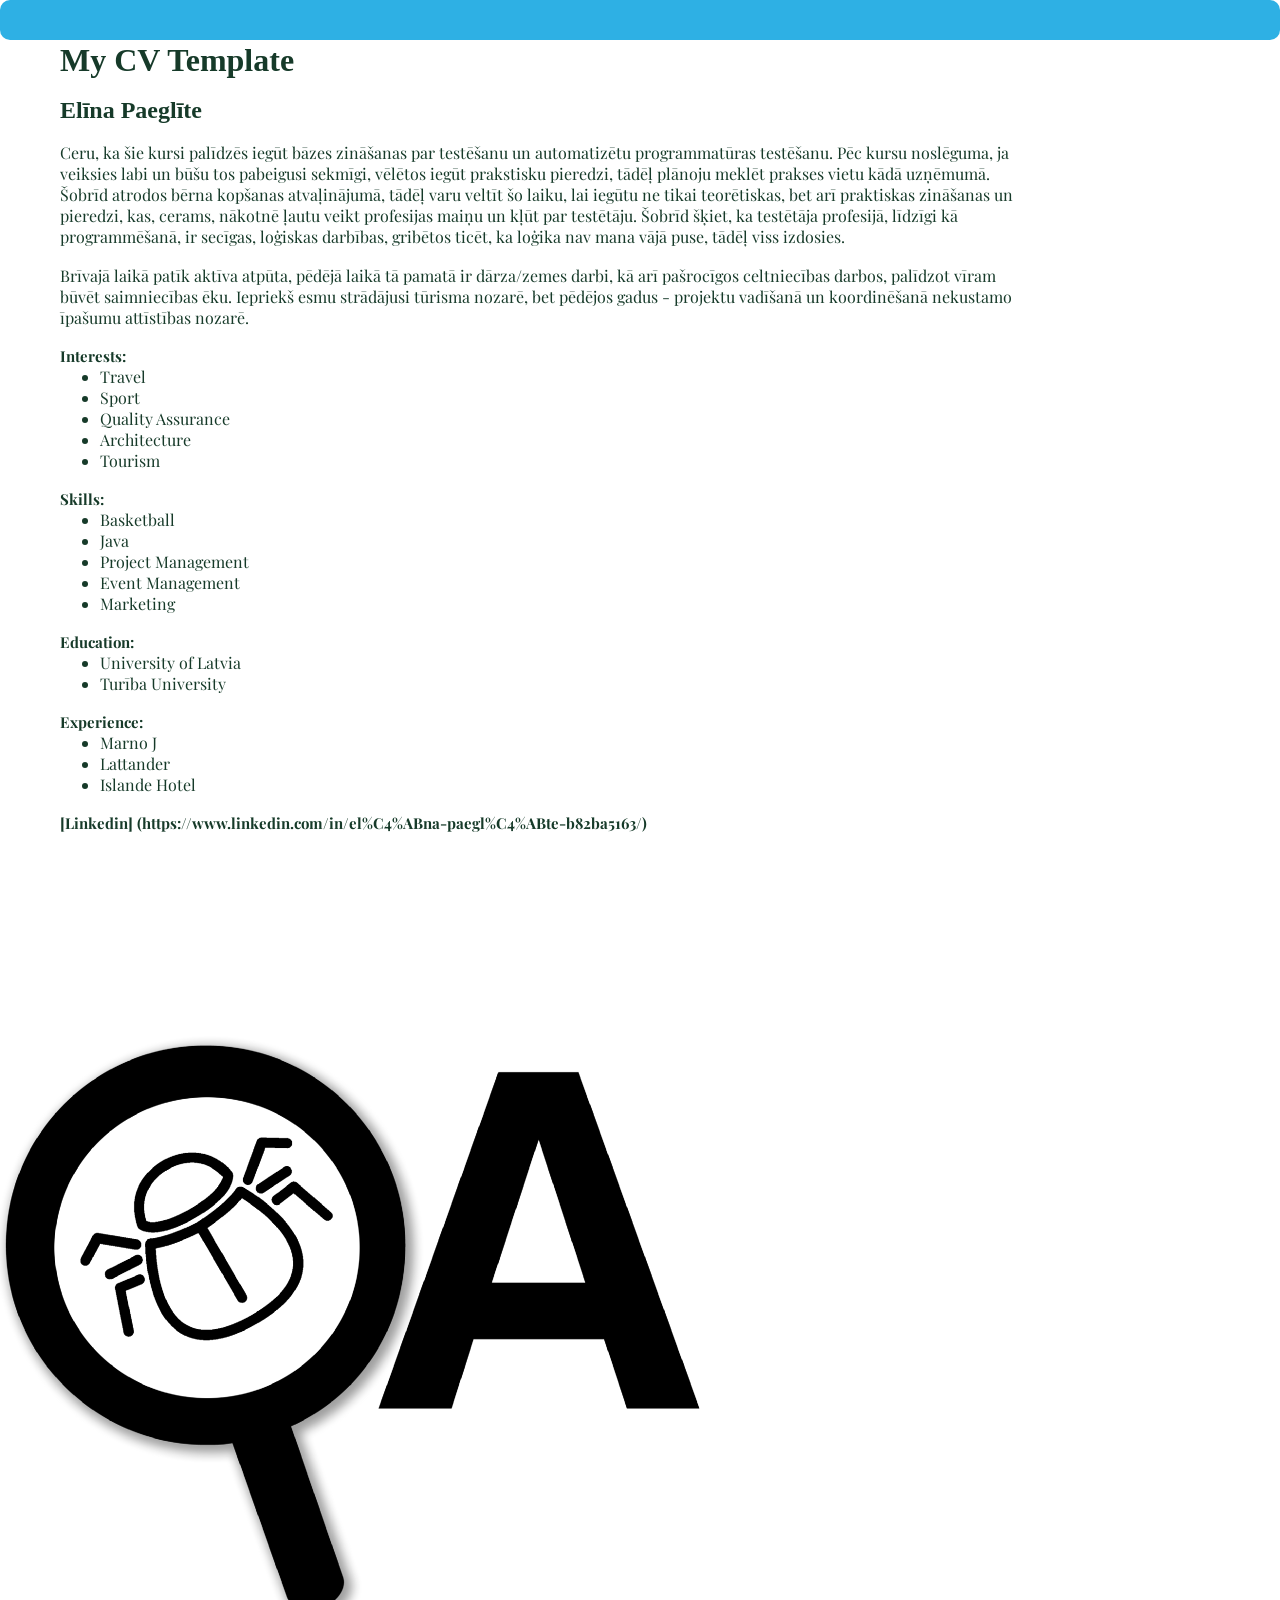
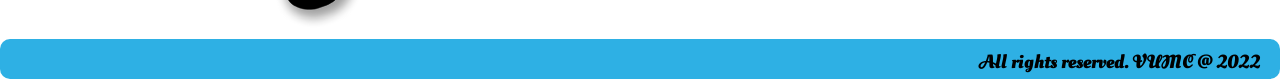
<file: docs/index.html>
<!DOCTYPE html>
<html lang="en">

<head>
    <meta charset="UTF-8">
    <meta http-equiv="X-UA-Compatible" content="IE=edge">
    <meta name="viewport" content="width=device-width, initial-scale=1.0">
    <title>VUMC - Classroom (03.05.2022)</title>
    <link rel="stylesheet" href="css/style.css">
    <script src="js/script.js"></script>
    <link rel="preconnect" href="https://fonts.googleapis.com">
    <link rel="preconnect" href="https://fonts.gstatic.com" crossorigin>
    <link href="https://fonts.googleapis.com/css2?family=Oleo+Script+Swash+Caps&family=Playfair+Display:ital@1&display=swap" rel="stylesheet">
</head>

<body>
    <div id="header"></div>
    <div class="content">
        <br><br>
        <h1>My CV Template</h1>
        <br>
        <h2>Elīna Paeglīte</h2>
        <br>
        <p>Ceru, ka šie kursi palīdzēs iegūt bāzes zināšanas par testēšanu un automatizētu programmatūras testēšanu. Pēc kursu noslēguma, ja veiksies labi un būšu tos pabeigusi sekmīgi, vēlētos iegūt prakstisku pieredzi, tādēļ plānoju meklēt prakses vietu
            kādā uzņēmumā. Šobrīd atrodos bērna kopšanas atvaļinājumā, tādēļ varu veltīt šo laiku, lai iegūtu ne tikai teorētiskas, bet arī praktiskas zināšanas un pieredzi, kas, cerams, nākotnē ļautu veikt profesijas maiņu un kļūt par testētāju. Šobrīd
            šķiet, ka testētāja profesijā, līdzīgi kā programmēšanā, ir secīgas, loģiskas darbības, gribētos ticēt, ka loģika nav mana vājā puse, tādēļ viss izdosies. </p>
        <br>
        <p>Brīvajā laikā patīk aktīva atpūta, pēdējā laikā tā pamatā ir dārza/zemes darbi, kā arī pašrocīgos celtniecības darbos, palīdzot vīram būvēt saimniecības ēku. Iepriekš esmu strādājusi tūrisma nozarē, bet pēdējos gadus - projektu vadīšanā un koordinēšanā
            nekustamo īpašumu attīstības nozarē.</p>
        <br>
        <p class="paragraphStyle">Interests:</p>
        <ul>
            <li>Travel</li>
            <li>Sport</li>
            <li>Quality Assurance</li>
            <li>Architecture</li>
            <li>Tourism</li>
        </ul>
        <br>
        <p class="paragraphStyle">Skills:</p>
        <ul>
            <li>Basketball</li>
            <li>Java</li>
            <li>Project Management</li>
            <li>Event Management</li>
            <li>Marketing</li>
        </ul>
        <br>
        <p class="paragraphStyle">Education:</p>
        <ul>
            <li>University of Latvia</li>
            <li>Turība University</li>
        </ul>
        <br>
        <p class="paragraphStyle">Experience:</p>
        <ul>
            <li>Marno J</li>
            <li>Lattander</li>
            <li>Islande Hotel</li>
        </ul>
        <br>
        <p class="paragraphStyle">[Linkedin] (https://www.linkedin.com/in/el%C4%ABna-paegl%C4%ABte-b82ba5163/)
        </p>
    </div>
    <img src="QA.jpeg" alt="QA.jpeg">
    <div id="footer">
        <h3 id="copyright">All rights reserved. VUMC @ 2022</h3>
    </div>

</body>



</html>
</file>
<file: docs/css/style.css>
* {
    max-width: 100%;
    margin: auto;
}

div {
    border-radius: 10px;
}

#header {
    height: 40px;
    width: 100%;
    background-color: #2eb0e4;
    position: fixed;
    z-index: 1;
}

#footer {
    height: 40px;
    width: 100%;
    background-color: #2eb0e4;
    position: relative;
}

.content {
    display: inline-block;
    color: #163a29;
    margin-top: 6px;
    margin-left: 60px;
    width: 75%;
    height: 1000px;
}

p,
li {
    font-family: 'Playfair Display', serif;
}

.paragraphStyle {
    font-size: 15px;
    font-weight: bold;
}

#copyright {
    font-family: 'Oleo Script Swash Caps', cursive;
    float: right;
    margin-top: 10px;
    margin-right: 20px;
}
</file>
